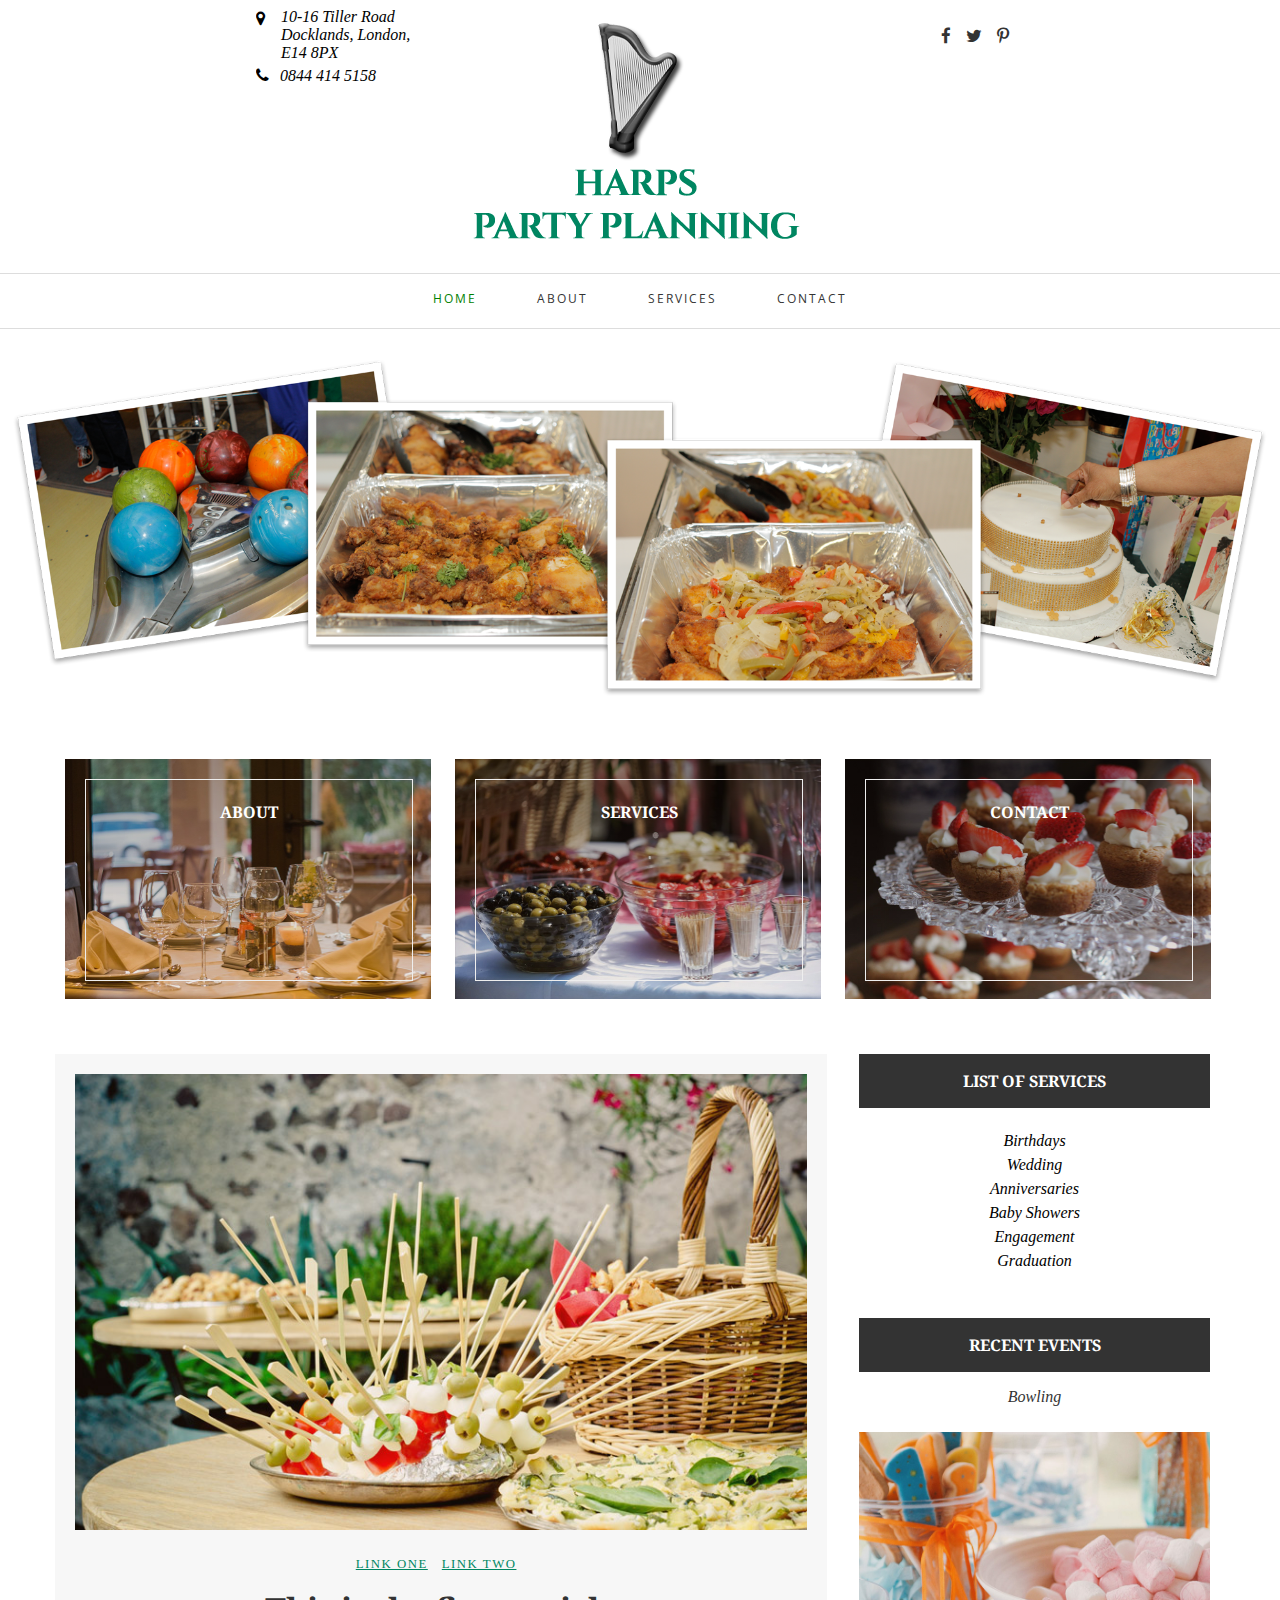
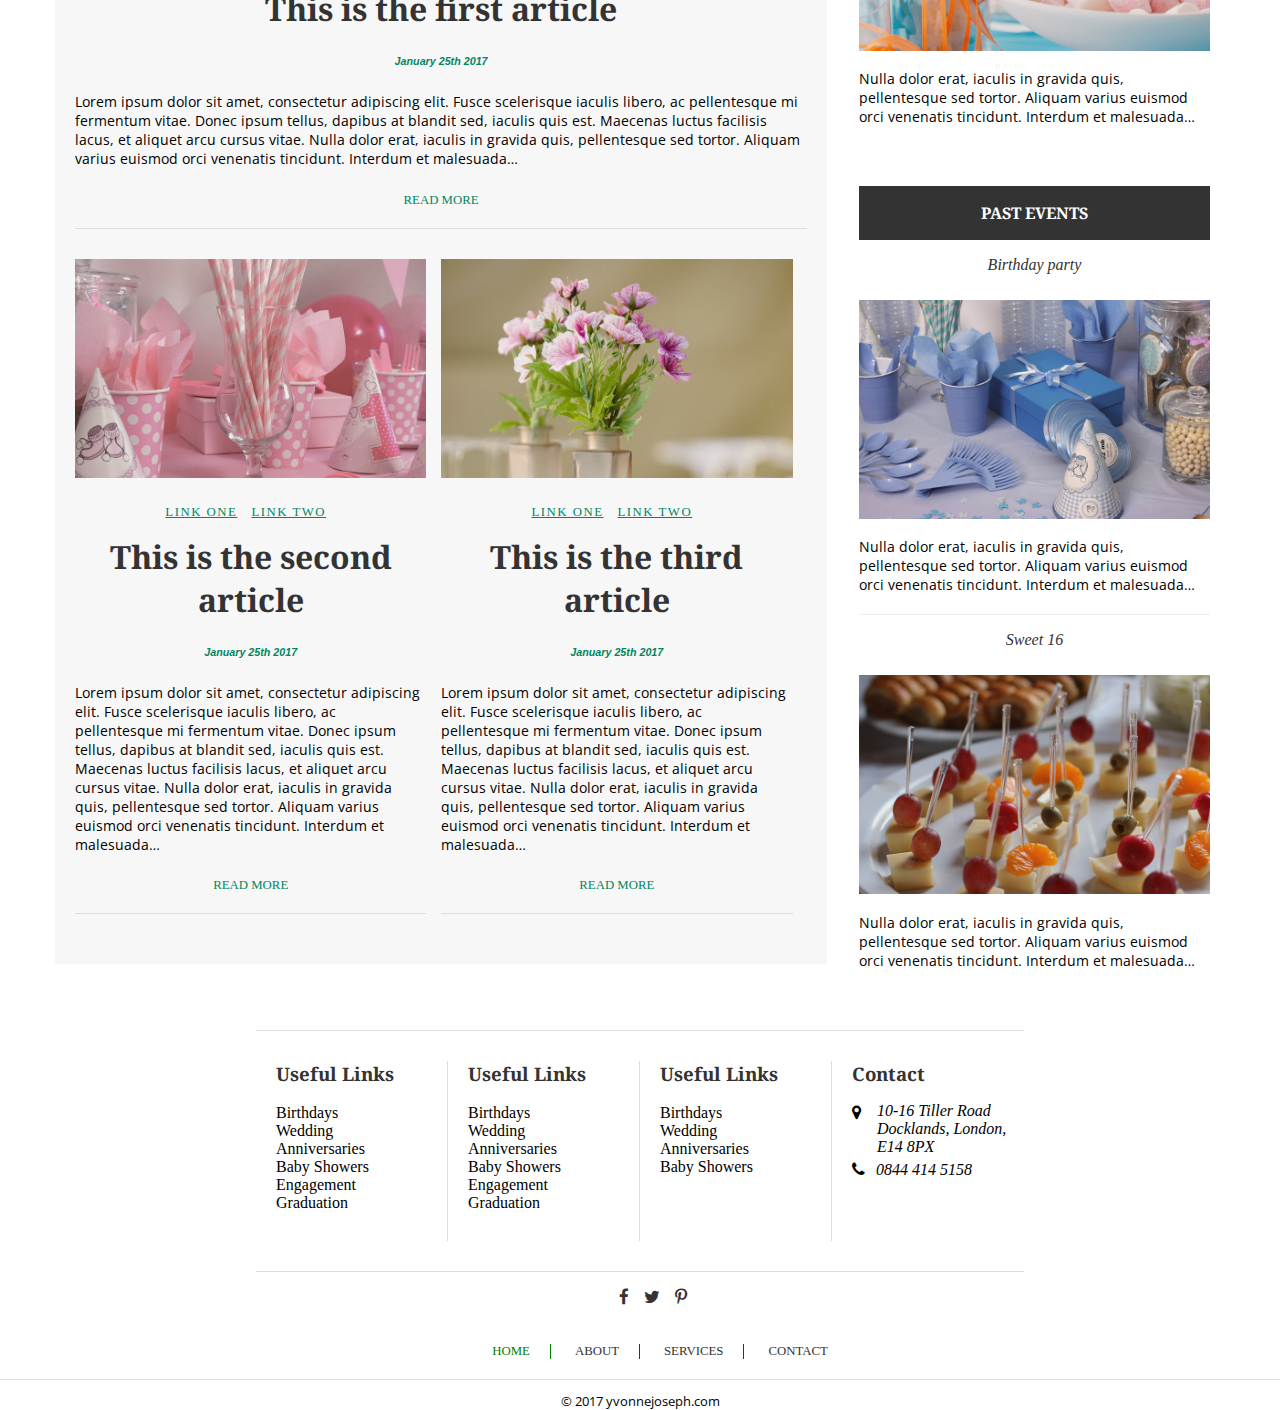
<file: index.html>
<!DOCTYPE html>
<html lang="en">
	<head>
		<title>Party Planning website</title>
		<meta charset="utf-8">
		<link rel="stylesheet" href="https://maxcdn.bootstrapcdn.com/font-awesome/4.7.0/css/font-awesome.min.css">
		<link rel="stylesheet" type="text/CSS" href="css/style.css" media="screen">
		<meta name="viewport" content="width=device-width, initial-scale=1.0">
		<link href="https://fonts.googleapis.com/css?family=Droid+Serif|Open+Sans|Vollkorn" rel="stylesheet">
	</head>
	<body>
		<header>
			<section class="headerContainer">
				<div class="headerContact">
					<i class="fa fa-map-marker"></i>
					<address>
						<span class="address">10-16 Tiller Road
					Docklands, London, E14 8PX </span><br/>
						<span class="phone">0844 414 5158</span>
					</address>
					<i class="fa fa-phone"></i>
				</div>
				<div class="logo">
					<img src="images/logo2.png">
				</div>
				<div class="mobilelogo">
				</div>
				<div class="headerSocial">
					<ul>
						<li class="FB"><a href="index.html#"><i class="fa fa-facebook fa-lg"></i></a></li>
						<li class="Twitter"><a href="index.html#"><i class="fa fa-twitter fa-lg"></i></a></li>
						<li class="Pintrest"><a href="index.html#"><i class="fa fa-pinterest-p fa-lg"></i></a></li>
					</ul>
				</div>
			</section>
			<nav class="mainNav">
				<div class="navContainer">
					<ul>
						<li><a href="index.html" alt="home page"class="active">Home</a></li>
						<li><a href="about.html" alt="about page">About</a></li>
						<li><a href="services.html" alt="services page">Services</a></li>
						<li><a href="contact.html" alt="contact page" >Contact</a></li>
					</ul>
				</div>
			</nav>
		</header>
		<section class="mainContainer">
			<section class="hero">
			</section>
			<section class="main">
				<section class="imageLinks">
					<div class="homeLinks">
						<div id="about">
							<a href="about.html"></a>
							<div class="overlay">
								<h4>about</h4>
							</div>
						</div>
						
					</div>
					<div class="homeLinks">
						<div id="services">
							<a href="services.html"></a>
							<div class="overlay">
								<h4>services</h4>
							</div>
						</div>
					</div>
					<div class="homeLinks">
						<div id="contact">
							<a href="contact.html"></a>
							<div class="overlay">
								<h4>contact</h4>
							</div>
						</div>
					</div>
				</section>
				<section class="mainContent">
					<section class="content">
						<article class="fullArticle">
							<img src="images/home6a.jpg"/>
							<div class="articleLinks">
								<a href="index.html#">Link one</a>
								<a href="index.html#">Link two</a>
							</div>
							<h1>This is the first article</h1>
							<h6 class="date">January 25th 2017</h6>
							<p class="mainArticles">Lorem ipsum dolor sit amet, consectetur adipiscing elit. Fusce scelerisque iaculis libero, ac pellentesque mi fermentum vitae. Donec ipsum tellus, dapibus at blandit sed, iaculis quis est. Maecenas luctus facilisis lacus, et aliquet arcu cursus vitae. Nulla dolor erat, iaculis in gravida quis, pellentesque sed tortor. Aliquam varius euismod orci venenatis tincidunt. Interdum et malesuada…</p>
							<a href="index.html#" class="readMore">Read more</a>
						</article>
						<article class="doubleArticle">
							<img src="images/home4a.jpg" title="home2"/>
							<div class="articleLinks">
								<a href="index.html#">Link one</a>
								<a href="index.html#">Link two</a>
							</div>
							<h1>This is the second article</h1>
							<h6 class="date">January 25th 2017</h6>
							<p class="mainArticles">Lorem ipsum dolor sit amet, consectetur adipiscing elit. Fusce scelerisque iaculis libero, ac pellentesque mi fermentum vitae. Donec ipsum tellus, dapibus at blandit sed, iaculis quis est. Maecenas luctus facilisis lacus, et aliquet arcu cursus vitae. Nulla dolor erat, iaculis in gravida quis, pellentesque sed tortor. Aliquam varius euismod orci venenatis tincidunt. Interdum et malesuada…</p>
							<a href="index.html#" class="readMore">Read more</a>
						</article>
						<article class="doubleArticle">
							<img src="images/home7a.jpg"/>
							<div class="articleLinks">
								<a href="index.html#">Link one</a>
								<a href="index.html#">Link two</a>
							</div>
							<h1>This is the third article</h1>
							<h6 class="date">January 25th 2017</h6>
							<p class="mainArticles">Lorem ipsum dolor sit amet, consectetur adipiscing elit. Fusce scelerisque iaculis libero, ac pellentesque mi fermentum vitae. Donec ipsum tellus, dapibus at blandit sed, iaculis quis est. Maecenas luctus facilisis lacus, et aliquet arcu cursus vitae. Nulla dolor erat, iaculis in gravida quis, pellentesque sed tortor. Aliquam varius euismod orci venenatis tincidunt. Interdum et malesuada…</p>
							<a href="index.html#" class="readMore">Read more</a>
						</article>
					</section>
					<aside class="sideBar">
						<aside>
							<h2>List of Services</h2>
							<ul>
								<li>Birthdays</li>
								<li>Wedding</li>
								<li>Anniversaries</li>
								<li>Baby Showers</li>
								<li>Engagement</li>
								<li>Graduation</li>
							</ul>
						</aside>
						<aside>
							<h2>Recent events</h2>
							<h3>Bowling</h3>
							<img src="images/home8a.jpg"/>
							<p>Nulla dolor erat, iaculis in gravida quis, pellentesque sed tortor. Aliquam varius euismod orci venenatis tincidunt. Interdum et malesuada…</p>
						</aside>
						<aside>
							<h2>Past events</h2>
							<h3>Birthday party</h3>
							<img src="images/home5a.jpg"/>
							<p>Nulla dolor erat, iaculis in gravida quis, pellentesque sed tortor. Aliquam varius euismod orci venenatis tincidunt. Interdum et malesuada…</p>
							<h3>Sweet 16</h3>
							<img src="images/home9a.jpg"/>
							<p>Nulla dolor erat, iaculis in gravida quis, pellentesque sed tortor. Aliquam varius euismod orci venenatis tincidunt. Interdum et malesuada…</p>
						</aside>
					</aside>
				</section>
				
			</section>
			<footer>
				<section class="footerContact">
					<div class="usefulLinks">
						<h3>Useful Links</h3>
							<ul>
								<li>Birthdays</li>
								<li>Wedding</li>
								<li>Anniversaries</li>
								<li>Baby Showers</li>
								<li>Engagement</li>
								<li>Graduation</li>
							</ul>
					</div>
					<div class="associations">
						<h3>Useful Links</h3>
								<ul>
									<li>Birthdays</li>
									<li>Wedding</li>
									<li>Anniversaries</li>
									<li>Baby Showers</li>
									<li>Engagement</li>
									<li>Graduation</li>
								</ul>
					</div>
					<div class="venue">
						<h3>Useful Links</h3>
							<ul>
								<li>Birthdays</li>
								<li>Wedding</li>
								<li>Anniversaries</li>
								<li>Baby Showers</li>
							</ul>
					</div>
					<div class="contact">
						<h3>Contact</h3>
						<i class="fa fa-map-marker"></i>
						<address>
						<span class="address">10-16 Tiller Road
					Docklands, London, E14 8PX </span><br/>
						<span class="phone">0844 414 5158</span>
						</address>
						<i class="fa fa-phone"></i>
				</div>
					</div>
				</section>
				<section class="socialMedia">
					<div class="footerSocial">
					<ul>
						<li class="FB"><a href="index.html#"><i class="fa fa-facebook fa-lg"></i></a></li>
						<li class="Twitter"><a href="index.html#"><i class="fa fa-twitter fa-lg"></i></a></li>
						<li class="Pintrest"><a href="index.html#"><i class="fa fa-pinterest-p fa-lg"></i></a></li>
					</ul>
				</div>
				</section>
				<section class="footerLinks">
					<nav class="footerNav">
						<div>
							<ul>
								<li><a href="index.html" alt="home page"class="active">Home</a></li>
								<li><a href="about.html" alt="about page">About</a></li>
								<li><a href="services.html" alt="services page">Services</a></li>
								<li><a href="contact.html" alt="contact page">Contact</a></li>
							</ul>
						</div>
					</nav>
				</section>
				<section class="copyrightInfo">
					<p>&copy 2017 yvonnejoseph.com</p>
				</section>
			</footer>
		</section>
	</body>
</html>
</file>
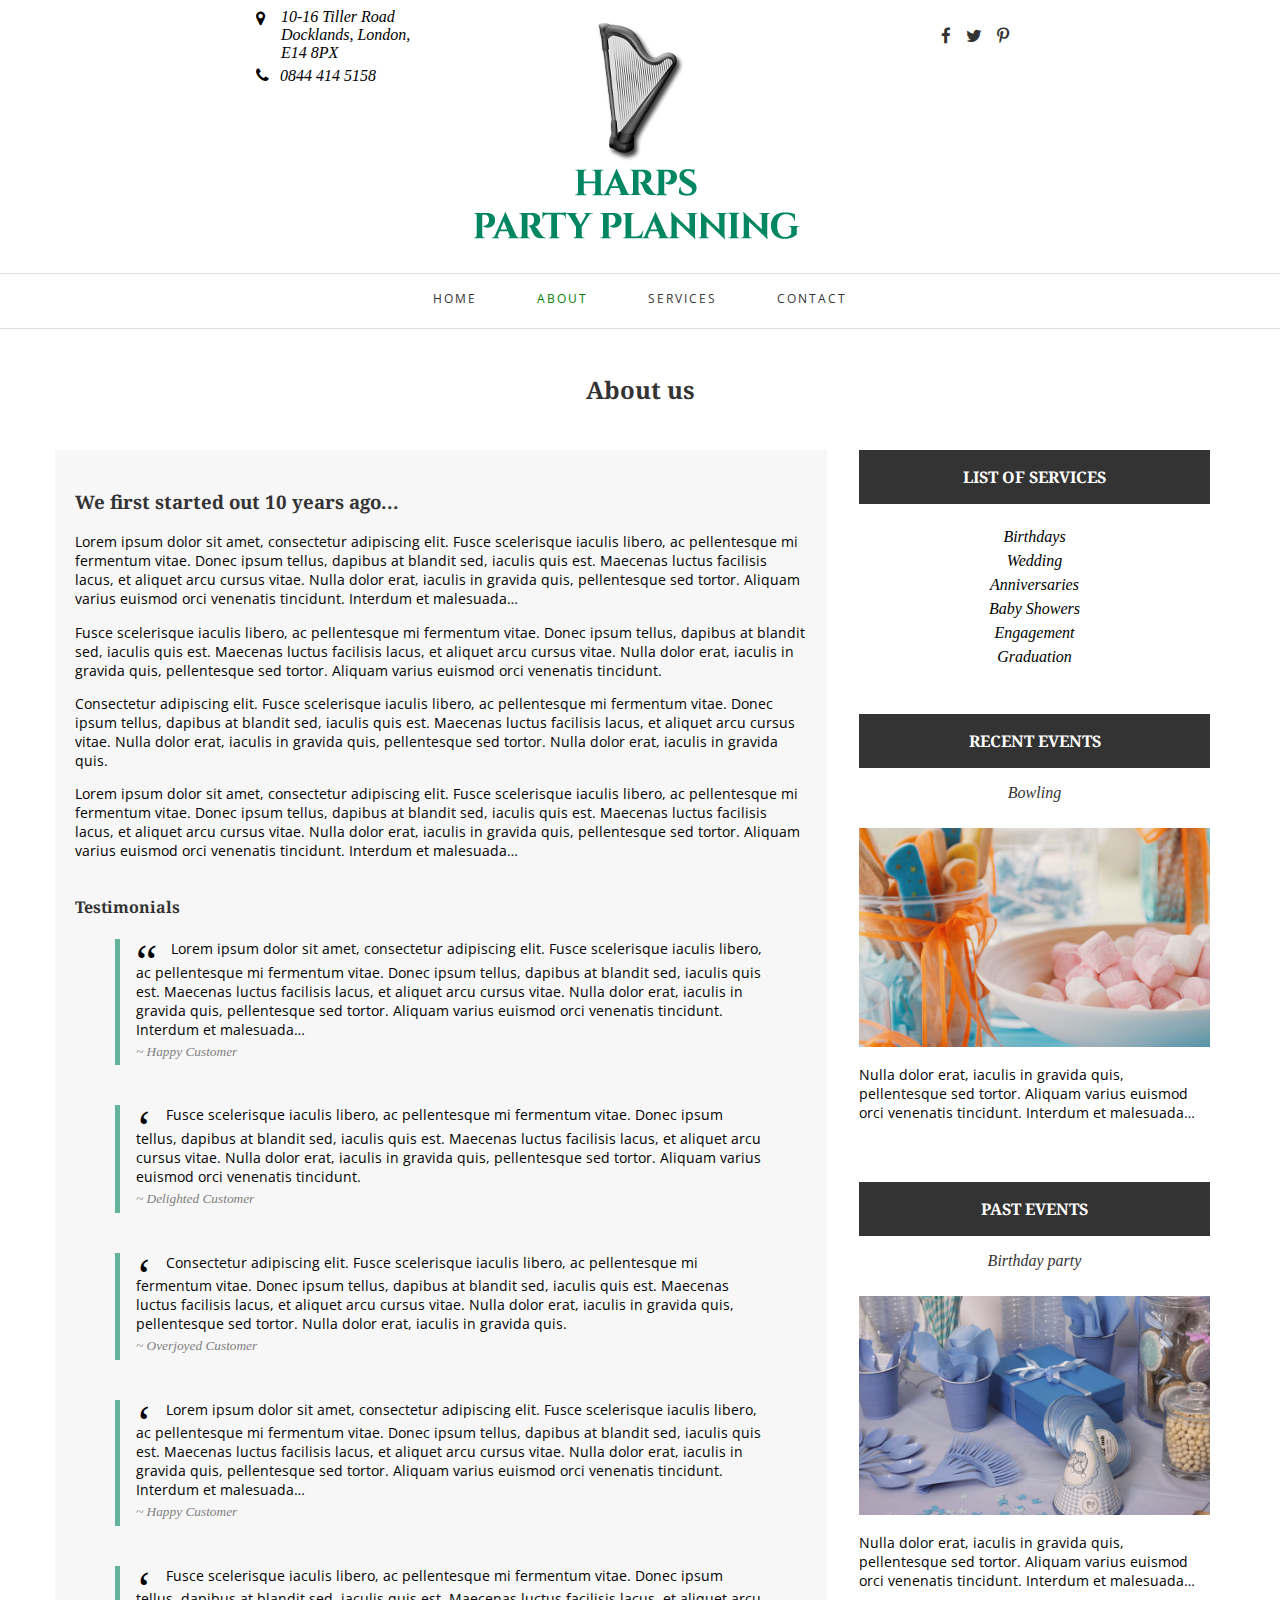
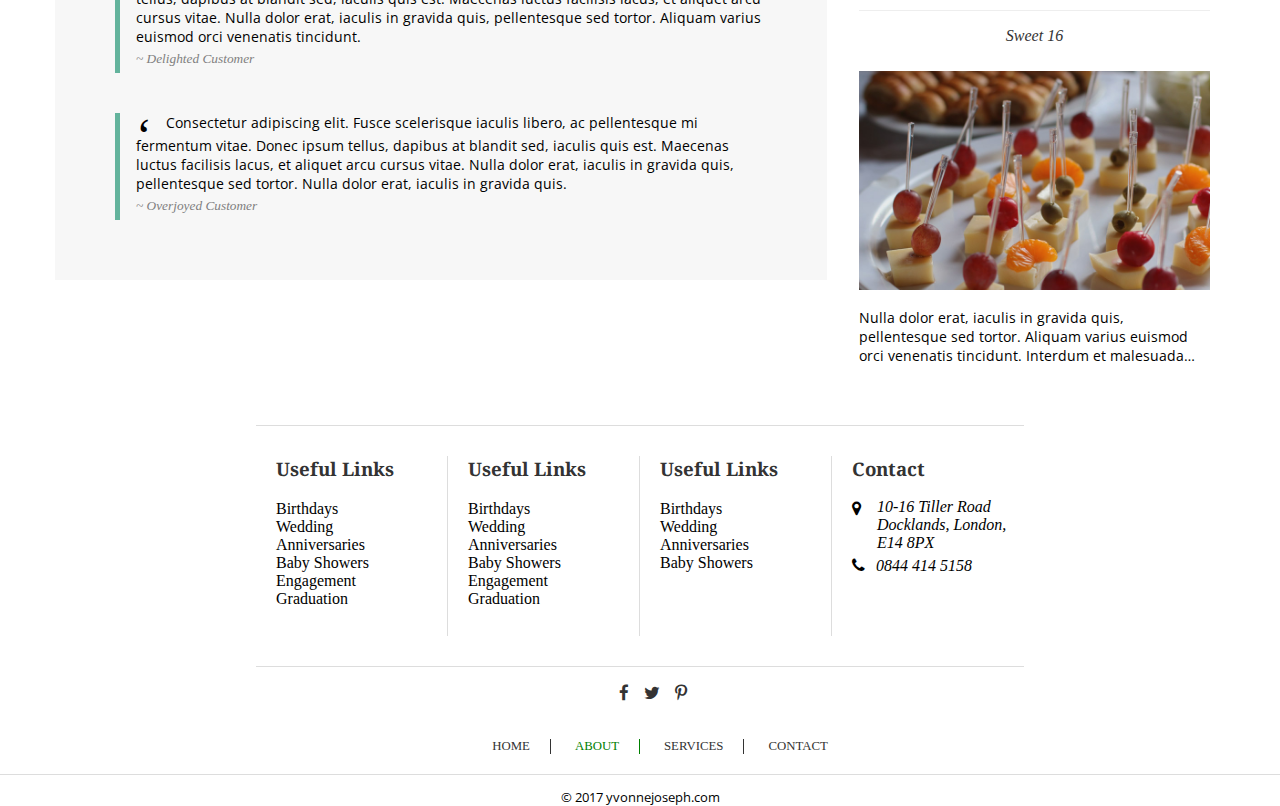
<file: about.html>
<!DOCTYPE html>
<html lang="en">
		<head>
			<title>About page</title>
			<meta charset="utf-8">
			<link rel="stylesheet" href="https://maxcdn.bootstrapcdn.com/font-awesome/4.7.0/css/font-awesome.min.css">
			<link rel="stylesheet" type="text/CSS" href="css/style.css" media="screen">
			<meta name="viewport" content="width=device-width, initial-scale=1.0">
			<link href="https://fonts.googleapis.com/css?family=Droid+Serif|Open+Sans|Vollkorn" rel="stylesheet">
	</head>
		<body>
		<header>
			<section class="headerContainer">
				<div class="headerContact">
					<i class="fa fa-map-marker"></i>
					<address>
					<span class="address">10-16 Tiller Road
					Docklands, London, E14 8PX </span><br/>
					<span class="phone">0844 414 5158</span>
					</address>
					<i class="fa fa-phone"></i>
				</div>
				<div class="logo">
					<img src="images/logo2.png">
				</div>
				<div class="mobilelogo">
				</div>
				<div class="headerSocial">
					<ul>
						<li class="FB"><a href="about.html#"><i class="fa fa-facebook fa-lg"></i></a></li>
						<li class="Twitter"><a href="about.html#"><i class="fa fa-twitter fa-lg"></i></a></li>
						<li class="Pintrest"><a href="about.html#"><i class="fa fa-pinterest-p fa-lg"></i></a></li>
					</ul>
				</div>
			</section>
			<nav class="mainNav">
				<div class="navContainer">
					<ul>
						<li><a href="index.html" alt="home page" >Home</a></li>
						<li><a href="about.html" alt="about page"class="active">About</a></li>
						<li><a href="services.html" alt="services page">Services</a></li>
						<li><a href="contact.html" alt="contact page">Contact</a></li>
					</ul>
				</div>
			</nav>
		</header>
		<section class="mainContainer">
			<!--<section class="hero">
			</section> -->
			<section class="main">
					<h2>About us</h2>
				<section class="mainContent">
					<section class="content">
						<article class="fullArticle">
							<h3>We first started out 10 years ago...</h3>
							<p class="mainArticles">Lorem ipsum dolor sit amet, consectetur adipiscing elit. Fusce scelerisque iaculis libero, ac pellentesque mi fermentum vitae. Donec ipsum tellus, dapibus at blandit sed, iaculis quis est. Maecenas luctus facilisis lacus, et aliquet arcu cursus vitae. Nulla dolor erat, iaculis in gravida quis, pellentesque sed tortor. Aliquam varius euismod orci venenatis tincidunt. Interdum et malesuada…</p>
							<p class="mainArticles">Fusce scelerisque iaculis libero, ac pellentesque mi fermentum vitae. Donec ipsum tellus, dapibus at blandit sed, iaculis quis est. Maecenas luctus facilisis lacus, et aliquet arcu cursus vitae. Nulla dolor erat, iaculis in gravida quis, pellentesque sed tortor. Aliquam varius euismod orci venenatis tincidunt.</p>
							<p class="mainArticles">Consectetur adipiscing elit. Fusce scelerisque iaculis libero, ac pellentesque mi fermentum vitae. Donec ipsum tellus, dapibus at blandit sed, iaculis quis est. Maecenas luctus facilisis lacus, et aliquet arcu cursus vitae. Nulla dolor erat, iaculis in gravida quis, pellentesque sed tortor. Nulla dolor erat, iaculis in gravida quis.</p>
							<p class="mainArticles">Lorem ipsum dolor sit amet, consectetur adipiscing elit. Fusce scelerisque iaculis libero, ac pellentesque mi fermentum vitae. Donec ipsum tellus, dapibus at blandit sed, iaculis quis est. Maecenas luctus facilisis lacus, et aliquet arcu cursus vitae. Nulla dolor erat, iaculis in gravida quis, pellentesque sed tortor. Aliquam varius euismod orci venenatis tincidunt. Interdum et malesuada…</p>							
						</article>
						<article class="fullArticle">
							<h4>Testimonials</h4>
							<blockquote>
								<p>Lorem ipsum dolor sit amet, consectetur adipiscing elit. Fusce scelerisque iaculis libero, ac pellentesque mi fermentum vitae. Donec ipsum tellus, dapibus at blandit sed, iaculis quis est. Maecenas luctus facilisis lacus, et aliquet arcu cursus vitae. Nulla dolor erat, iaculis in gravida quis, pellentesque sed tortor. Aliquam varius euismod orci venenatis tincidunt. Interdum et malesuada…</p>
								<small>Happy Customer</small>
							</blockquote>
							<blockquote>
								<p>Fusce scelerisque iaculis libero, ac pellentesque mi fermentum vitae. Donec ipsum tellus, dapibus at blandit sed, iaculis quis est. Maecenas luctus facilisis lacus, et aliquet arcu cursus vitae. Nulla dolor erat, iaculis in gravida quis, pellentesque sed tortor. Aliquam varius euismod orci venenatis tincidunt.
								</p>
								<small>Delighted Customer</small>
							</blockquote>
							<blockquote>
								<p>Consectetur adipiscing elit. Fusce scelerisque iaculis libero, ac pellentesque mi fermentum vitae. Donec ipsum tellus, dapibus at blandit sed, iaculis quis est. Maecenas luctus facilisis lacus, et aliquet arcu cursus vitae. Nulla dolor erat, iaculis in gravida quis, pellentesque sed tortor. Nulla dolor erat, iaculis in gravida quis.
								</p>
								<small>Overjoyed Customer</small>
							</blockquote>
							<blockquote>
								<p>Lorem ipsum dolor sit amet, consectetur adipiscing elit. Fusce scelerisque iaculis libero, ac pellentesque mi fermentum vitae. Donec ipsum tellus, dapibus at blandit sed, iaculis quis est. Maecenas luctus facilisis lacus, et aliquet arcu cursus vitae. Nulla dolor erat, iaculis in gravida quis, pellentesque sed tortor. Aliquam varius euismod orci venenatis tincidunt. Interdum et malesuada…</p>
								<small>Happy Customer</small>
							</blockquote>
							<blockquote>
								<p>Fusce scelerisque iaculis libero, ac pellentesque mi fermentum vitae. Donec ipsum tellus, dapibus at blandit sed, iaculis quis est. Maecenas luctus facilisis lacus, et aliquet arcu cursus vitae. Nulla dolor erat, iaculis in gravida quis, pellentesque sed tortor. Aliquam varius euismod orci venenatis tincidunt.
								</p>
								<small>Delighted Customer</small>
							</blockquote>
							<blockquote>
								<p>Consectetur adipiscing elit. Fusce scelerisque iaculis libero, ac pellentesque mi fermentum vitae. Donec ipsum tellus, dapibus at blandit sed, iaculis quis est. Maecenas luctus facilisis lacus, et aliquet arcu cursus vitae. Nulla dolor erat, iaculis in gravida quis, pellentesque sed tortor. Nulla dolor erat, iaculis in gravida quis.
								</p>
								<small>Overjoyed Customer</small>
							</blockquote>
						</article>
						<!--<article class="doubleArticle">
							<img src="images/home4a.jpg" title="home2"/>
							<div class="articleLinks">
								<a href="#">Link one</a>
								<a href="#">Link two</a>
							</div>
							<h1>This is the second article</h1>
							<h6 class="date">January 25th 2017</h6>
							<p class="mainArticles">Lorem ipsum dolor sit amet, consectetur adipiscing elit. Fusce scelerisque iaculis libero, ac pellentesque mi fermentum vitae. Donec ipsum tellus, dapibus at blandit sed, iaculis quis est. Maecenas luctus facilisis lacus, et aliquet arcu cursus vitae. Nulla dolor erat, iaculis in gravida quis, pellentesque sed tortor. Aliquam varius euismod orci venenatis tincidunt. Interdum et malesuada…</p>
							<a href="#" class="readMore">Read more</a>
						</article>
						<article class="doubleArticle">
							<img src="images/home7a.jpg"/>
							<div class="articleLinks">
								<a href="#">Link one</a>
								<a href="#">Link two</a>
							</div>
							<h1>This is the third article</h1>
							<h6 class="date">January 25th 2017</h6>
							<p class="mainArticles">Lorem ipsum dolor sit amet, consectetur adipiscing elit. Fusce scelerisque iaculis libero, ac pellentesque mi fermentum vitae. Donec ipsum tellus, dapibus at blandit sed, iaculis quis est. Maecenas luctus facilisis lacus, et aliquet arcu cursus vitae. Nulla dolor erat, iaculis in gravida quis, pellentesque sed tortor. Aliquam varius euismod orci venenatis tincidunt. Interdum et malesuada…</p>
							<a href="#" class="readMore">Read more</a>
						</article> -->
					</section>
					<aside class="sideBar">
						<aside>
							<h2>List of Services</h2>
							<ul>
								<li>Birthdays</li>
								<li>Wedding</li>
								<li>Anniversaries</li>
								<li>Baby Showers</li>
								<li>Engagement</li>
								<li>Graduation</li>
							</ul>
						</aside>
						<aside>
							<h2>Recent events</h2>
							<h3>Bowling</h3>
							<img src="images/home8a.jpg"/>
							<p>Nulla dolor erat, iaculis in gravida quis, pellentesque sed tortor. Aliquam varius euismod orci venenatis tincidunt. Interdum et malesuada…</p>
						</aside>
						<aside>
							<h2>Past events</h2>
							<h3>Birthday party</h3>
							<img src="images/home5a.jpg"/>
							<p>Nulla dolor erat, iaculis in gravida quis, pellentesque sed tortor. Aliquam varius euismod orci venenatis tincidunt. Interdum et malesuada…</p>
							<h3>Sweet 16</h3>
							<img src="images/home9a.jpg"/>
							<p>Nulla dolor erat, iaculis in gravida quis, pellentesque sed tortor. Aliquam varius euismod orci venenatis tincidunt. Interdum et malesuada…</p>
						</aside>
					</aside>
				</section>
				
			</section>
			<footer>
				<section class="footerContact">
					<div class="usefulLinks">
						<h3>Useful Links</h3>
							<ul>
								<li>Birthdays</li>
								<li>Wedding</li>
								<li>Anniversaries</li>
								<li>Baby Showers</li>
								<li>Engagement</li>
								<li>Graduation</li>
							</ul>
					</div>
					<div class="associations">
						<h3>Useful Links</h3>
								<ul>
									<li>Birthdays</li>
									<li>Wedding</li>
									<li>Anniversaries</li>
									<li>Baby Showers</li>
									<li>Engagement</li>
									<li>Graduation</li>
								</ul>
					</div>
					<div class="venue">
						<h3>Useful Links</h3>
							<ul>
								<li>Birthdays</li>
								<li>Wedding</li>
								<li>Anniversaries</li>
								<li>Baby Showers</li>
							</ul>
					</div>
					<div class="contact">
						<h3>Contact</h3>
						<i class="fa fa-map-marker"></i>
					    <address>
					    <span class="address">10-16 Tiller Road
					    Docklands, London, E14 8PX </span><br/>
					    <span class="phone">0844 414 5158</span>
					    </address>
					    <i class="fa fa-phone"></i>
				</div>
					</div>
				</section>
				<section class="socialMedia">
					<div class="footerSocial">
					<ul>
						<li class="FB"><a href="about.html#"><i class="fa fa-facebook fa-lg"></i></a></li>
						<li class="Twitter"><a href="about.html#"><i class="fa fa-twitter fa-lg"></i></a></li>
						<li class="Pintrest"><a href="about.html#"><i class="fa fa-pinterest-p fa-lg"></i></a></li>
					</ul>
				</div>
				</section>
				<section class="footerLinks">
					<nav class="footerNav">
						<div>
							<ul>
								<li><a href="index.html" alt="home page" >Home</a></li>
								<li><a href="about.html" alt="about page"class="active">About</a></li>
								<li><a href="services.html" alt="services page">Services</a></li>
								<li><a href="contact.html" alt="contact page">Contact</a></li>
							</ul>
						</div>
					</nav>
				</section>
				<section class="copyrightInfo">
					<p>&copy 2017 yvonnejoseph.com</p>
				</section>
			</footer>
		</section>
	</body>
</html>
</file>
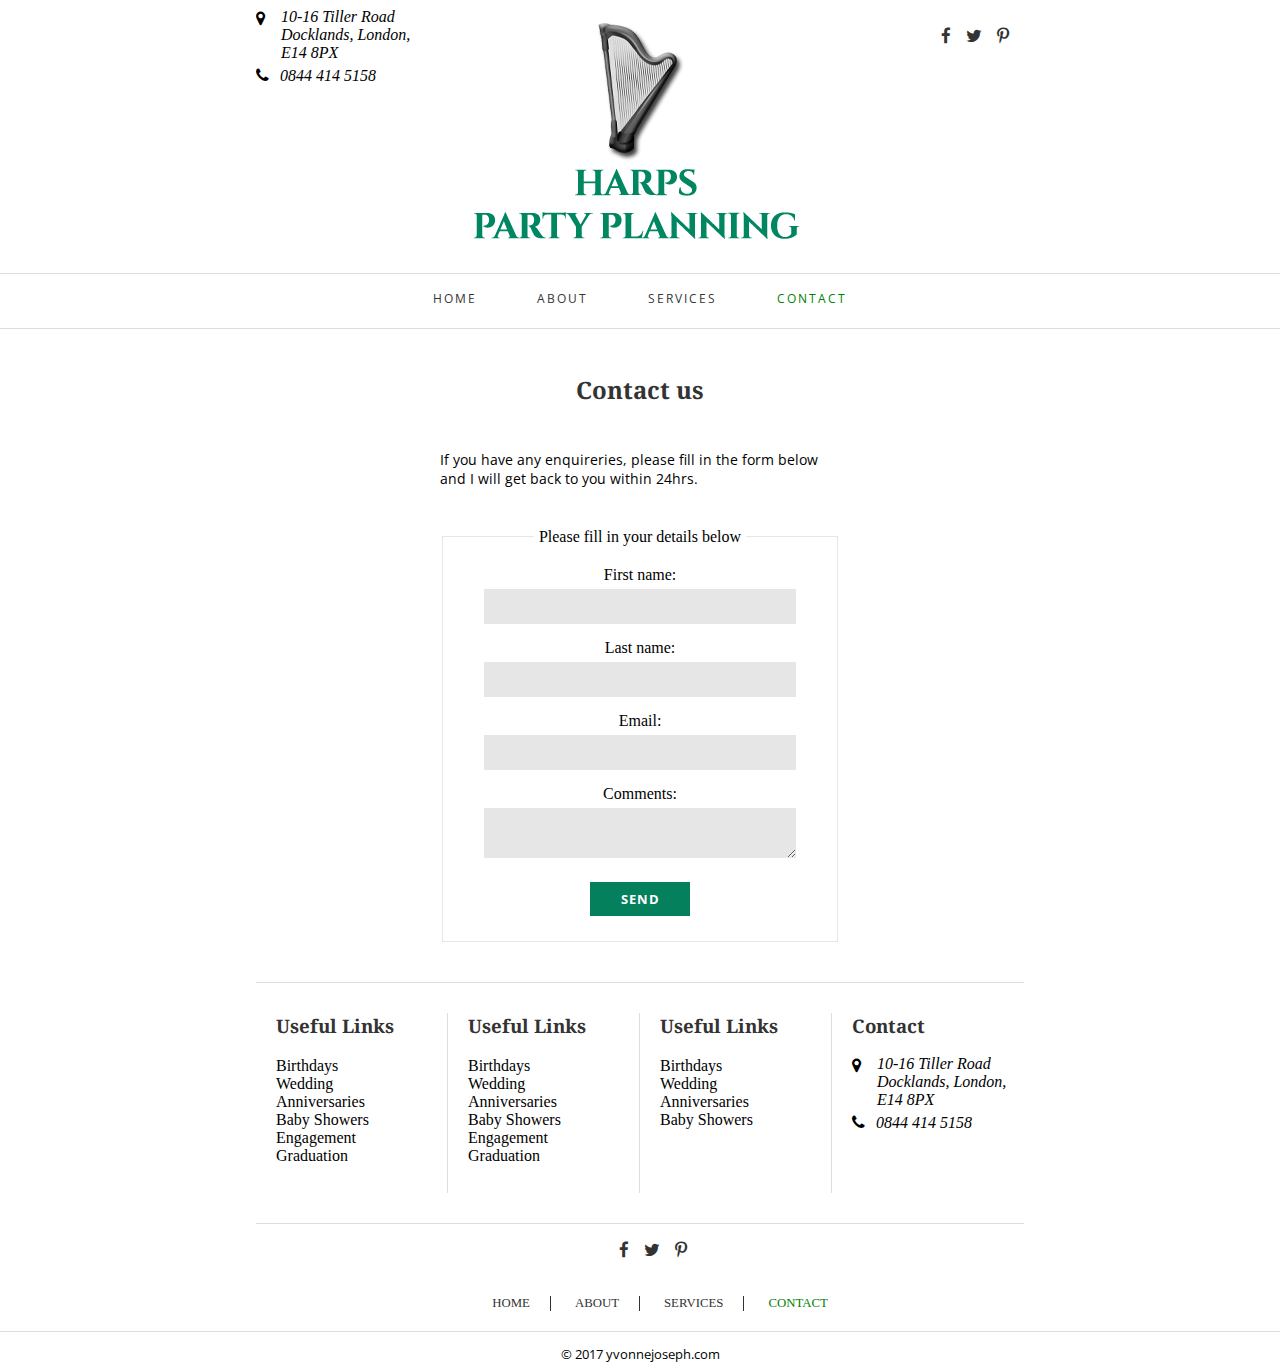
<file: contact.html>
<!DOCTYPE html>
<html lang="en">
	<head>
		<title>Contact</title>
		<meta charset="utf-8">
		<link rel="stylesheet" <link rel="stylesheet" href="https://maxcdn.bootstrapcdn.com/font-awesome/4.7.0/css/font-awesome.min.css">
		<link rel="stylesheet" type="text/CSS" href="css/style.css" media="screen">
		<meta name="viewport" content="width=device-width, initial-scale=1.0">
		<link href="https://fonts.googleapis.com/css?family=Droid+Serif|Open+Sans|Vollkorn" rel="stylesheet">
	</head>
<body>
		<header>
			<section class="headerContainer">
				<div class="headerContact">
					<i class="fa fa-map-marker"></i>
					<address>
					<span class="address">10-16 Tiller Road
					Docklands, London, E14 8PX </span><br/>
					<span class="phone">0844 414 5158</span>
					</address>
					<i class="fa fa-phone"></i>
				</div>
				<div class="logo">
					<img src="images/logo2.png">
				</div>
				<div class="mobilelogo">
				</div>
				<div class="headerSocial">
					<ul>
						<li class="FB"><a href="contact.html#"><i class="fa fa-facebook fa-lg"></i></a></li>
						<li class="Twitter"><a href="contact.html#"><i class="fa fa-twitter fa-lg"></i></a></li>
						<li class="Pintrest"><a href="contact.html#"><i class="fa fa-pinterest-p fa-lg"></i></a></li>
					</ul>
				</div>
			</section>
			<nav class="mainNav">
				<div class="navContainer">
					<ul>
						<li><a href="index.html" alt="home page">Home</a></li>
						<li><a href="about.html" alt="about page">About</a></li>
						<li><a href="services.html" alt="services page">Services</a></li>
						<li><a href="contact.html" alt="contact page"class="active">Contact</a></li>
					</ul>
				</div>
			</nav>
		</header>
		<section class="mainContainer">
			<!--<section class="hero">
			</section>-->
			<section class="main">
			<!--
				<section class="imageLinks">
					<div class="homeLinks">
						<div id="about">
							<a href="about.html"></a>
							<div class="overlay">
								<h4>about</h4>
							</div>
						</div>
						
					</div>
					<div class="homeLinks">
						<div id="services">
							<a href="services.html"></a>
							<div class="overlay">
								<h4>services</h4>
							</div>
						</div>
					</div>
					<div class="homeLinks">
						<div id="contact">
							<a href="contact.html"></a>
							<div class="overlay">
								<h4>contact</h4>
							</div>
						</div>
					</div>
				</section> -->
				<section class="mainContent">
					<h2>Contact us</h2>
					
						<section class="details">
						<p class="details">If you have any enquireries, please fill in the form below and I will get back to you within 24hrs.</p>
							<div id="form-messages"></div>
							<div class="details">
								<form method="POST" id="mainForm" action="mailer.php">
									<fieldset>
									<legend>Please fill in your details below</legend>
										<label for="firstName">First name:</label>
										<input type="text" id="firstName" name="firstName" required/>
										<label for="lastName">Last name:</label>
										<input type="text" id="lastName" name="lastName" required/>
										<label for="email">Email:</label>
										<input type="email" id="email" name="email" required/>
										<label for="comments">Comments:</label>
										<textarea id="comments" name="message" required></textarea>
										<input type="submit" value="Send"/>
									</fieldset>
								</form>
							</div>	
						</section>				
				</section>
				
			</section>
			<footer>
				<section class="footerContact">
					<div class="usefulLinks">
						<h3>Useful Links</h3>
							<ul>
								<li>Birthdays</li>
								<li>Wedding</li>
								<li>Anniversaries</li>
								<li>Baby Showers</li>
								<li>Engagement</li>
								<li>Graduation</li>
							</ul>
					</div>
					<div class="associations">
						<h3>Useful Links</h3>
								<ul>
									<li>Birthdays</li>
									<li>Wedding</li>
									<li>Anniversaries</li>
									<li>Baby Showers</li>
									<li>Engagement</li>
									<li>Graduation</li>
								</ul>
					</div>
					<div class="venue">
						<h3>Useful Links</h3>
							<ul>
								<li>Birthdays</li>
								<li>Wedding</li>
								<li>Anniversaries</li>
								<li>Baby Showers</li>
							</ul>
					</div>
					<div class="contact">
						<h3>Contact</h3>
						<i class="fa fa-map-marker"></i>
					    <address>
					    <span class="address">10-16 Tiller Road
					Docklands, London, E14 8PX </span><br/>
					    <span class="phone">0844 414 5158</span>
					    </address>
					    <i class="fa fa-phone"></i>
				</div>
					</div>
				</section>
				<section class="socialMedia">
					<div class="footerSocial">
					<ul>
						<li class="FB"><a href="contact.html#"><i class="fa fa-facebook fa-lg"></i></a></li>
						<li class="Twitter"><a href="contact.html#"><i class="fa fa-twitter fa-lg"></i></a></li>
						<li class="Pintrest"><a href="contact.html#"><i class="fa fa-pinterest-p fa-lg"></i></a></li>
					</ul>
				</div>
				</section>
				<section class="footerLinks">
					<nav class="footerNav">
						<div>
							<ul>
								<li><a href="index.html" alt="home page">Home</a></li>
								<li><a href="about.html" alt="about page">About</a></li>
								<li><a href="services.html" alt="services page">Services</a></li>
								<li><a href="contact.html" alt="contact page"class="active">Contact</a></li>
							</ul>
						</div>
					</nav>
				</section>
				<section class="copyrightInfo">
					<p>&copy 2017 yvonnejoseph.com</p>
				</section>
			</footer>
		</section>
		<script
  			src="https://code.jquery.com/jquery-2.2.4.min.js"
  			integrity="sha256-BbhdlvQf/xTY9gja0Dq3HiwQF8LaCRTXxZKRutelT44="
  			crossorigin="anonymous">
		</script>
		<script src="js/formproc.js"></script>
	</body>
</html>
</file>
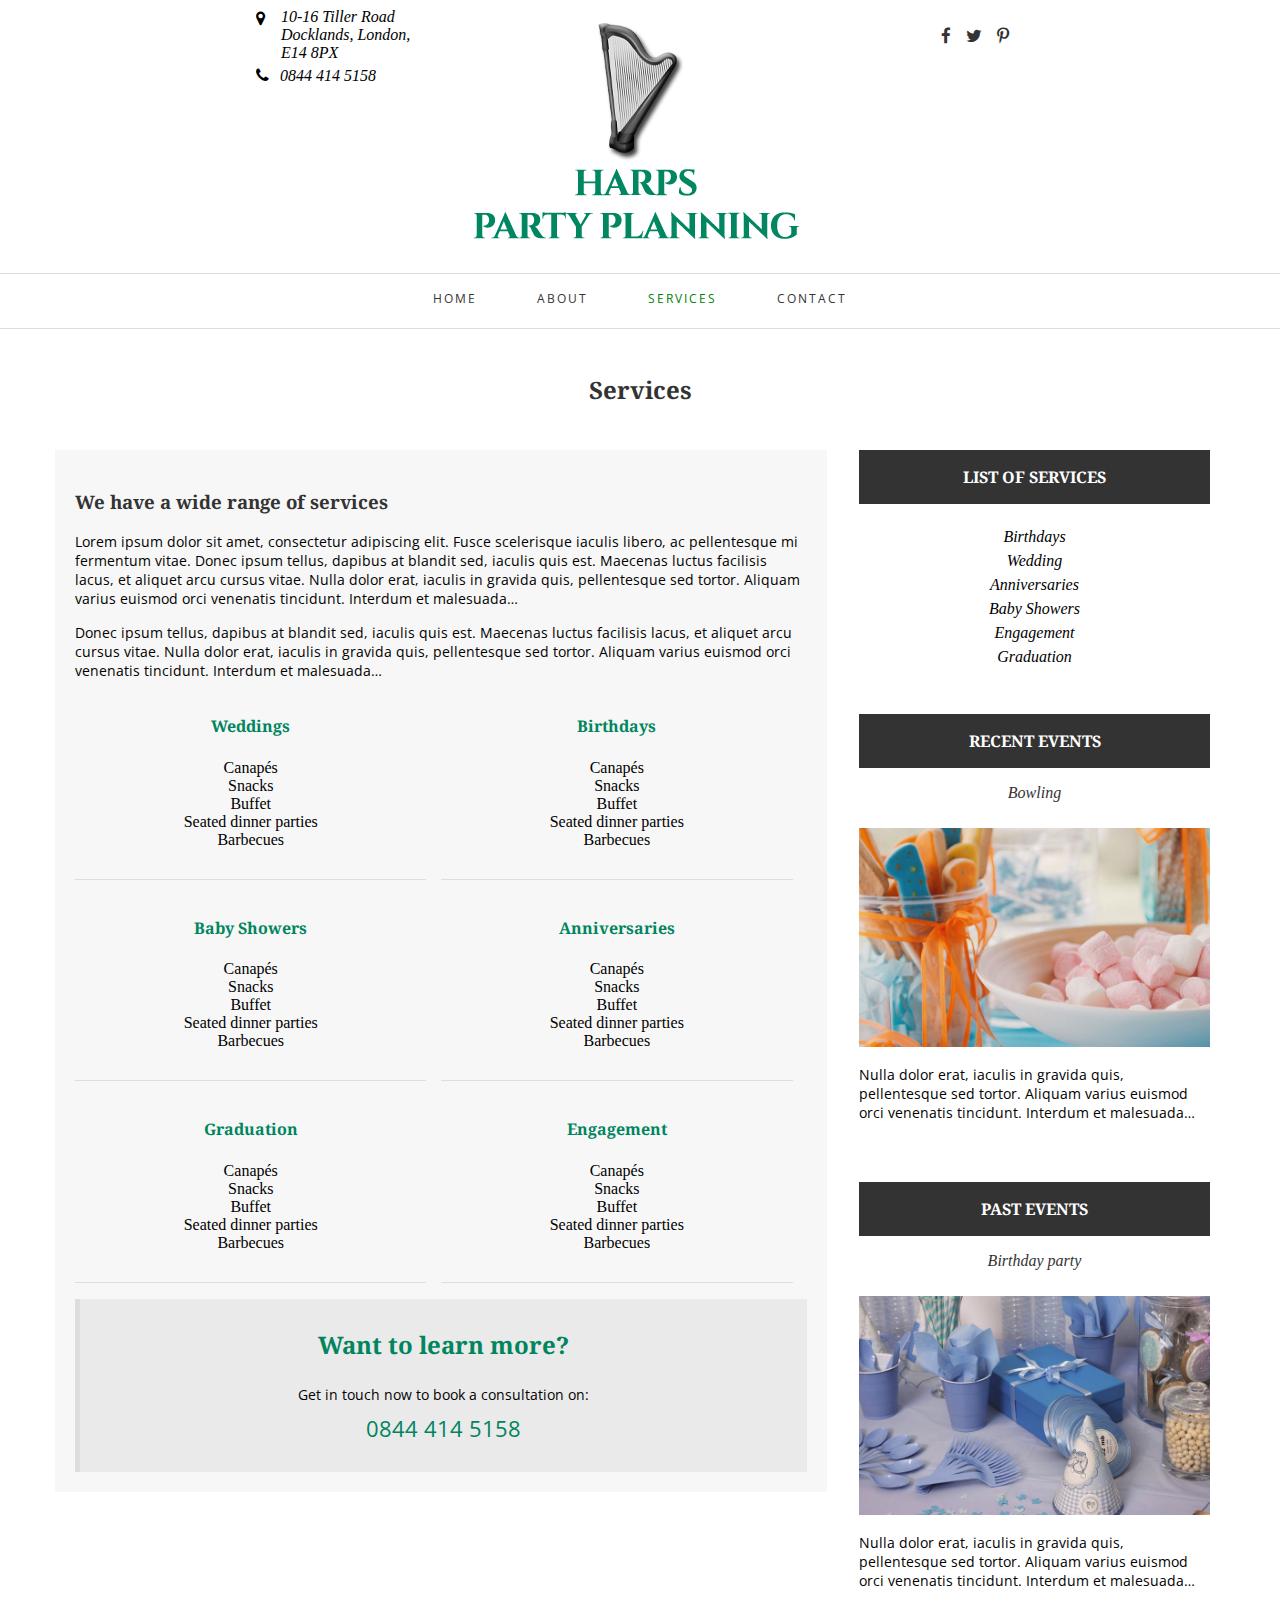
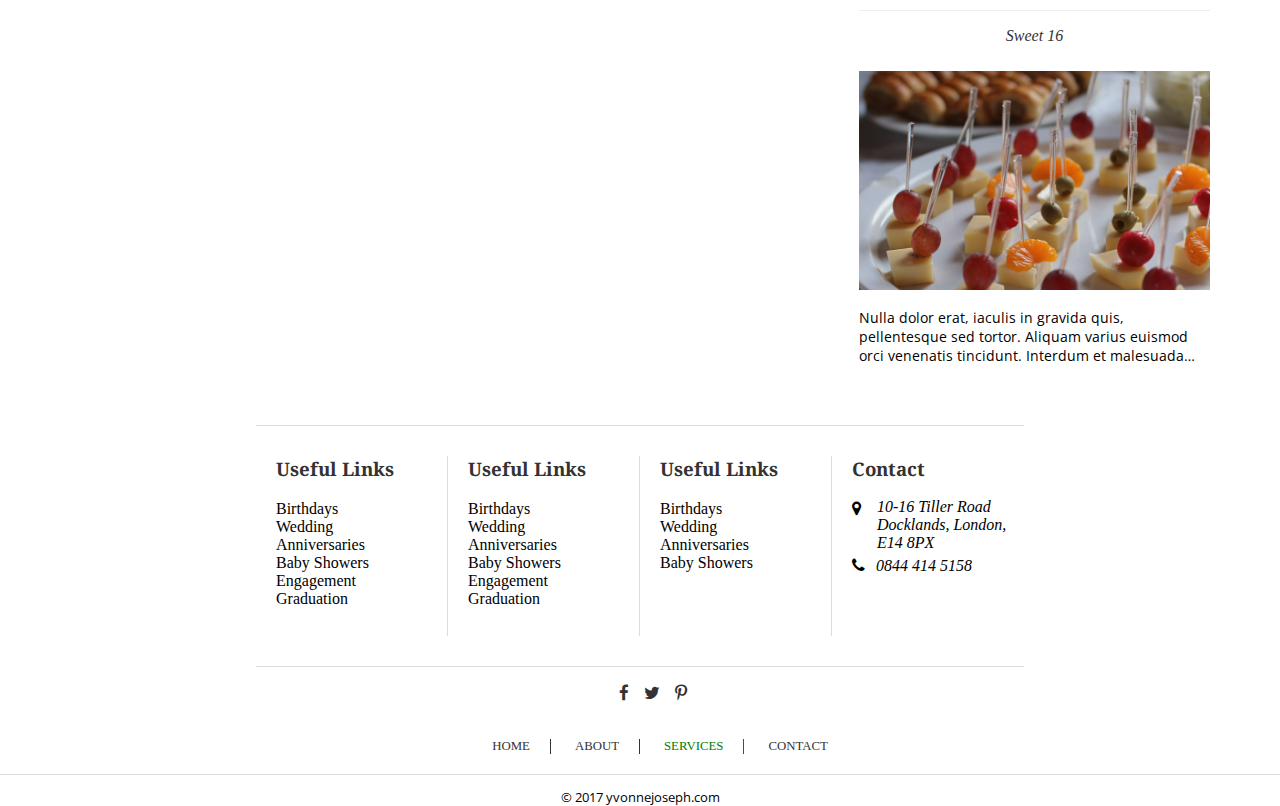
<file: services.html>
<!DOCTYPE html>
<html lang="en">
		<head>
			<title>Services</title>
			<meta charset="utf-8">
			<link rel="stylesheet" href="https://maxcdn.bootstrapcdn.com/font-awesome/4.7.0/css/font-awesome.min.css">
			<link rel="stylesheet" type="text/CSS" href="css/style.css" media="screen">
			<meta name="viewport" content="width=device-width, initial-scale=1.0">
			<link href="https://fonts.googleapis.com/css?family=Droid+Serif|Open+Sans|Vollkorn" rel="stylesheet">
	</head>
<body>
		<header>
			<section class="headerContainer">
				<div class="headerContact">
					<i class="fa fa-map-marker"></i>
					<address>
					<span class="address">10-16 Tiller Road
					Docklands, London, E14 8PX </span><br/>
					<span class="phone">0844 414 5158</span>
					</address>
					<i class="fa fa-phone"></i>
				</div>
				<div class="logo">
					<img src="images/logo2.png">
				</div>
				<div class="mobilelogo">
				</div>
				<div class="headerSocial">
					<ul>
						<li class="FB"><a href="services.html#"><i class="fa fa-facebook fa-lg"></i></a></li>
						<li class="Twitter"><a href="services.html#"><i class="fa fa-twitter fa-lg"></i></a></li>
						<li class="Pintrest"><a href="services.html#"><i class="fa fa-pinterest-p fa-lg"></i></a></li>
					</ul>
				</div>
			</section>
			<nav class="mainNav">
				<div class="navContainer">
					<ul>
						<li><a href="index.html" alt="home page">Home</a></li>
						<li><a href="about.html" alt="about page">About</a></li>
						<li><a href="services.html" alt="services page" class="active">Services</a></li>
						<li><a href="contact.html" alt="contact page">Contact</a></li>
					</ul>
				</div>
			</nav>
		</header>
		<section class="mainContainer">
			<!--<section class="hero">
			</section>-->
			<section class="main">
					<h2>Services</h2>
				<section class="mainContent">
					<section class="content">
						<article class="fullArticle">
							<h3>We have a wide range of services</h3>
							<p class="mainArticles">Lorem ipsum dolor sit amet, consectetur adipiscing elit. Fusce scelerisque iaculis libero, ac pellentesque mi fermentum vitae. Donec ipsum tellus, dapibus at blandit sed, iaculis quis est. Maecenas luctus facilisis lacus, et aliquet arcu cursus vitae. Nulla dolor erat, iaculis in gravida quis, pellentesque sed tortor. Aliquam varius euismod orci venenatis tincidunt. Interdum et malesuada…</p>
							<p class="mainArticles">Donec ipsum tellus, dapibus at blandit sed, iaculis quis est. Maecenas luctus facilisis lacus, et aliquet arcu cursus vitae. Nulla dolor erat, iaculis in gravida quis, pellentesque sed tortor. Aliquam varius euismod orci venenatis tincidunt. Interdum et malesuada…</p>	
							
						</article>
						<!-- <article class="fullArticle">
							<h4>Testimonials</h4>
							<blockquote>
								<p>Lorem ipsum dolor sit amet, consectetur adipiscing elit. Fusce scelerisque iaculis libero, ac pellentesque mi fermentum vitae. Donec ipsum tellus, dapibus at blandit sed, iaculis quis est. Maecenas luctus facilisis lacus, et aliquet arcu cursus vitae. Nulla dolor erat, iaculis in gravida quis, pellentesque sed tortor. Aliquam varius euismod orci venenatis tincidunt. Interdum et malesuada…</p>
								<small>Happy Customer</small>
							</blockquote>
							<blockquote>
								<p>Fusce scelerisque iaculis libero, ac pellentesque mi fermentum vitae. Donec ipsum tellus, dapibus at blandit sed, iaculis quis est. Maecenas luctus facilisis lacus, et aliquet arcu cursus vitae. Nulla dolor erat, iaculis in gravida quis, pellentesque sed tortor. Aliquam varius euismod orci venenatis tincidunt.
								</p>
								<small>Delighted Customer</small>
							</blockquote>
							<blockquote>
								<p>Consectetur adipiscing elit. Fusce scelerisque iaculis libero, ac pellentesque mi fermentum vitae. Donec ipsum tellus, dapibus at blandit sed, iaculis quis est. Maecenas luctus facilisis lacus, et aliquet arcu cursus vitae. Nulla dolor erat, iaculis in gravida quis, pellentesque sed tortor. Nulla dolor erat, iaculis in gravida quis.
								</p>
								<small>Overjoyed Customer</small>
							</blockquote>
							<blockquote>
								<p>Lorem ipsum dolor sit amet, consectetur adipiscing elit. Fusce scelerisque iaculis libero, ac pellentesque mi fermentum vitae. Donec ipsum tellus, dapibus at blandit sed, iaculis quis est. Maecenas luctus facilisis lacus, et aliquet arcu cursus vitae. Nulla dolor erat, iaculis in gravida quis, pellentesque sed tortor. Aliquam varius euismod orci venenatis tincidunt. Interdum et malesuada…</p>
								<small>Happy Customer</small>
							</blockquote>
							<blockquote>
								<p>Fusce scelerisque iaculis libero, ac pellentesque mi fermentum vitae. Donec ipsum tellus, dapibus at blandit sed, iaculis quis est. Maecenas luctus facilisis lacus, et aliquet arcu cursus vitae. Nulla dolor erat, iaculis in gravida quis, pellentesque sed tortor. Aliquam varius euismod orci venenatis tincidunt.
								</p>
								<small>Delighted Customer</small>
							</blockquote>
							<blockquote>
								<p>Consectetur adipiscing elit. Fusce scelerisque iaculis libero, ac pellentesque mi fermentum vitae. Donec ipsum tellus, dapibus at blandit sed, iaculis quis est. Maecenas luctus facilisis lacus, et aliquet arcu cursus vitae. Nulla dolor erat, iaculis in gravida quis, pellentesque sed tortor. Nulla dolor erat, iaculis in gravida quis.
								</p>
								<small>Overjoyed Customer</small>
							</blockquote>
						</article> -->
						<article class="doubleArticle">
							<h4>Weddings</h4>
							<ul>
								<li>Canapés</li>
								<li>Snacks</li>
								<li>Buffet</li>
								<li>Seated dinner parties</li>
								<li>Barbecues</li>
							</ul>
						</article>
						<article class="doubleArticle">
							<h4>Birthdays</h4>
							<ul>
								<li>Canapés</li>
								<li>Snacks</li>
								<li>Buffet</li>
								<li>Seated dinner parties</li>
								<li>Barbecues</li>
							</ul>
						</article>
						<article class="doubleArticle">
							<h4>Baby Showers</h4>
							<ul>
								<li>Canapés</li>
								<li>Snacks</li>
								<li>Buffet</li>
								<li>Seated dinner parties</li>
								<li>Barbecues</li>
							</ul>
						</article>
						<article class="doubleArticle">
							<h4>Anniversaries</h4>
							<ul>
								<li>Canapés</li>
								<li>Snacks</li>
								<li>Buffet</li>
								<li>Seated dinner parties</li>
								<li>Barbecues</li>
							</ul>
						</article>
						<article class="doubleArticle">
							<h4>Graduation</h4>
							<ul>
								<li>Canapés</li>
								<li>Snacks</li>
								<li>Buffet</li>
								<li>Seated dinner parties</li>
								<li>Barbecues</li>
							</ul>
						</article>
						<article class="doubleArticle">
							<h4>Engagement</h4>
							<ul>
								<li>Canapés</li>
								<li>Snacks</li>
								<li>Buffet</li>
								<li>Seated dinner parties</li>
								<li>Barbecues</li>
							</ul>
						</article>
						<article class="fullArticle">
							<div class="callToAction">
								<h3>Want to learn more?</h3>
								<p>Get in touch now to book a consultation on: <span/>0844 414 5158 </span></p>
							</div>
						</article>	
						
					</section>
					<aside class="sideBar">
						<aside>
							<h2>List of Services</h2>
							<ul>
								<li>Birthdays</li>
								<li>Wedding</li>
								<li>Anniversaries</li>
								<li>Baby Showers</li>
								<li>Engagement</li>
								<li>Graduation</li>
							</ul>
						</aside>
						<aside>
							<h2>Recent events</h2>
							<h3>Bowling</h3>
							<img src="images/home8a.jpg"/>
							<p>Nulla dolor erat, iaculis in gravida quis, pellentesque sed tortor. Aliquam varius euismod orci venenatis tincidunt. Interdum et malesuada…</p>
						</aside>
						<aside>
							<h2>Past events</h2>
							<h3>Birthday party</h3>
							<img src="images/home5a.jpg"/>
							<p>Nulla dolor erat, iaculis in gravida quis, pellentesque sed tortor. Aliquam varius euismod orci venenatis tincidunt. Interdum et malesuada…</p>
							<h3>Sweet 16</h3>
							<img src="images/home9a.jpg"/>
							<p>Nulla dolor erat, iaculis in gravida quis, pellentesque sed tortor. Aliquam varius euismod orci venenatis tincidunt. Interdum et malesuada…</p>
						</aside>
					</aside>
				</section>
				
			</section>
			<footer>
				<section class="footerContact">
					<div class="usefulLinks">
						<h3>Useful Links</h3>
							<ul>
								<li>Birthdays</li>
								<li>Wedding</li>
								<li>Anniversaries</li>
								<li>Baby Showers</li>
								<li>Engagement</li>
								<li>Graduation</li>
							</ul>
					</div>
					<div class="associations">
						<h3>Useful Links</h3>
								<ul>
									<li>Birthdays</li>
									<li>Wedding</li>
									<li>Anniversaries</li>
									<li>Baby Showers</li>
									<li>Engagement</li>
									<li>Graduation</li>
								</ul>
					</div>
					<div class="venue">
						<h3>Useful Links</h3>
							<ul>
								<li>Birthdays</li>
								<li>Wedding</li>
								<li>Anniversaries</li>
								<li>Baby Showers</li>
							</ul>
					</div>
					<div class="contact">
						<h3>Contact</h3>
						<i class="fa fa-map-marker"></i>
					    <address>
					    <span class="address">10-16 Tiller Road
					    Docklands, London, E14 8PX </span><br/>
					   <span class="phone">0844 414 5158</span>
					   </address>
					   <i class="fa fa-phone"></i>
				</div>
					</div>
				</section>
				<section class="socialMedia">
					<div class="footerSocial">
					<ul>
						<li class="FB"><a href="services.html#"><i class="fa fa-facebook fa-lg"></i></a></li>
						<li class="Twitter"><a href="services.html#"><i class="fa fa-twitter fa-lg"></i></a></li>
						<li class="Pintrest"><a href="services.html#"><i class="fa fa-pinterest-p fa-lg"></i></a></li>
					</ul>
				</div>
				</section>
				<section class="footerLinks">
					<nav class="footerNav">
						<div>
							<ul>
								<li><a href="index.html" alt="home page">Home</a></li>
								<li><a href="about.html" alt="about page">About</a></li>
								<li><a href="services.html" alt="services page" class="active">Services</a></li>
								<li><a href="contact.html" alt="contact page">Contact</a></li>
							</ul>
						</div>
					</nav>
				</section>
				<section class="copyrightInfo">
					<p>&copy 2017 yvonnejoseph.com</p>
				</section>
			</footer>
		</section>
	</body>
</html>
</file>
<file: css/style.css>
body {
  background-color: #ffffff;
  margin: 10px auto;
  padding: 0;
  width: 100%;
  min-width: 320px;
  max-width: 2000px;
}

p{
  font-family: 'Open Sans', sans-serif;
  font-size: .9em;
}

h1, h2, h3, h4 ,h5,h6 {
 font-family: 'Droid Serif', serif;
 color: #333;
}

h1 {
  font-size: 2em;
  margin: 15px 0;
  padding: 0;
}

blockquote::before {
  content: open-quote;
  font-size: 3em;
  line-height: 0.03em;
  margin-right: 0.21em;
  vertical-align: -0.5em;
}

blockquote {
  border-left: 5px solid hsla(163, 100%, 26%, 0.6);
  padding-left: 1em;
  margin-bottom: 40px;
}

blockquote p {
  display: inline;
}

small::before {
  content: "~ ";
}

small {
  color: hsl(0, 0%, 50%);
  display: block;
  font-style: italic;
  line-height: 2em;
}

/* --- Header starts here --- */

header {
  height: auto;
  width: 100%;
}

.headerContainer {
  margin: 0 auto 20px;
  overflow: hidden;
  width: 60%;
}

.logo {
  width:50%;
  float:left;
  text-align: center;
}

.mobilelogo{
  display: none;
}

.headerSocial {
  float: right;
  text-align: right;
  width: 25%;
}

.headerSocial > ul {
  display: inline-block;
  list-style: outside none none;
  text-align: center;
}

.headerSocial li {
  display: inline-block;
  float: left;
  padding-right: 15px;
}

.headerSocial li a {
  color: #333333;
  font-size: 0.8em;
}

.headerSocial li a:hover {
  color: #008661;
}

.headerContact {
	width:25%;
	float:left;
}

address {
  max-width: 155px;
}

.address {
	margin-left: 25px;
	float: right;
	margin-top: -20px;
	margin-bottom: 5px;
}

.phone {
	float: right;
	margin-right: 35px;
}

/* --- Header starts here --- */

/* --- Navigation starts here --- */
	
.mainNav {
  background-color: #ffffff;
  border-bottom: 1px solid #dddddd;
  border-top: 1px solid #dddddd;
  clear: both;
  width: 100%;
  min-width: 320px
}

.navContainer {
  text-align: center;
}

.navContainer > ul {
  display: inline-block;
  list-style: outside none none;
  margin: 0;
  padding: 0;
}

.navContainer li {
  float: left;
}

.navContainer a {
  color: hsl(0, 0%, 20%);
  display: inline-block;
  font-family: 'Open Sans', sans-serif;
  font-size: 0.75em;
  line-height: 50px;
  padding: 0 30px;
  text-decoration: none;
  text-transform: uppercase;
  letter-spacing: 2px;
}

.navContainer li a.active , .footerNav a.active {
    color: green;
}

/* --- Navigation ends here --- */


.mainContainer{
	width: 100%;
	height: 200px;
}

.hero{
	width: 100%;
	height: 400px;
	background-image: url("../images/banner.png");
	background-position: center center;
	background-repeat: no-repeat;
	background-size: contain;
}

.main{
	/*width: 60%;*/
	max-width: 1170px;
	margin: 0 auto;
	/*height: auto;*/
}

.imageLinks {
  width: 100%;
  margin: 20px 0 40px 0;
}

/* --- images are here --- */

.homeLinks {
  box-sizing: border-box;
  display: inline-block;
  margin-bottom: 5px;
  min-width: 200px;
  padding: 10px;
  text-align: center;
  width: 33%;
}

#about, #services, #contact {
  background-repeat: no-repeat;
  background-size: cover;
  height: 200px;
  padding: 20px;
  position: relative;
  text-align: center;
}

#about{
	background-image: linear-gradient(rgba(0, 0, 0, 0.3), rgba(0, 0, 0, 0) 100%), url("../images/home3a.jpg");
}

#services{
	background-image: linear-gradient(rgba(0,0,0,0.4), rgba(0, 0, 0, 0) 100%), url("../images/home2a.jpg");
}

#contact{
	background-image: linear-gradient(rgba(0,0,0,0.4), rgba(0, 0, 0, 0) 100%), url("../images/home1a.jpg");
}

.homeLinks a {
  display: block;
  height: 100%;
  left: 0;
  position: absolute;
  top: 0;
  width: 100%;
  z-index: 99;
}

.overlay {
  border: 1px solid #eeeeee;
  height: 100%;
  position: relative;
  width: 100%;
}

.overlay h4 {
  color: #ffffff;
  text-transform: uppercase;
}

/* --- main content starts here --- */

.mainContent {
  clear: both;
  width: 100%;
}

.content {
  background-color: hsl(0, 0%, 97%);
  box-sizing: border-box;
  float: left;
  overflow: hidden;
  padding: 20px 20px 0 20px;
  width: 66%;
}

section.content a, section.content h6 {
  color: #008661;
}

/* --- articles start here ---*/

article {
  overflow: hidden;
}

article:last-child {
  padding-bottom: 20px;
}

.fullArticle {
  clear: both;
}

.fullArticle > img {
  height: auto;
  width: 100%;
}

.articleLinks {
  padding-top: 20px;
  text-align: center;
}

.fullArticle h1, .doubleArticle h1, .date {
  text-align: center;
}

/*
.fullArticle > h3 {
  margin-top: 10px;
} */

.articleLinks > a {
  display: inline;
  font-size: 0.8em;
  letter-spacing: 1.5px;
  margin-right: 10px;
  text-transform: uppercase;
}

.callToAction {
  background-color: hsla(0, 0%, 50%, 0.1);
  border-left: 5px solid hsl(0, 0%, 87%);
  padding: 5px 20px;
  text-align: center;
}

.callToAction > h3 {
  color: hsl(163, 100%, 26%);
  font-size: 1.5em;
}
.callToAction span {
  color: hsl(163, 100%, 26%);
  display: block;
  font-size: 1.5em;
  padding: 10px 0;
}

em {
  font-weight: bold;
  margin-right: 2px;
  text-decoration: underline;
}

.date {
  font-family: sans-serif;
  font-style: oblique;
}

.readMore {
  border-bottom: 1px solid #dddddd;
  display: block;
  font-size: 0.8em;
  margin-bottom: 30px;
  padding-bottom: 20px;
  padding-top: 10px;
  text-align: center;
  text-decoration: none;
  text-transform: uppercase;
}

.doubleArticle {
  box-sizing: border-box;
  float: left;
  margin-right: 2%;
  overflow: hidden;
  width: 48%;
}

.doubleArticle > img {
  height: auto;
  width: 100%;
}

.doubleArticle h4 {
  color: hsl(163, 100%, 26%);
  text-align: center;
}

.doubleArticle > ul {
  border-bottom: 1px solid hsl(0, 0%, 87%);
  list-style: outside none none;
  padding: 0 0 30px;
  text-align: center;
}

/*
.doubleArticle li::before {
  content: "-";
  margin-right: 10px;
}
*/

/* --- Sidebar starts here ---*/

.sideBar {
  box-sizing: border-box;
  float: right;
  margin-right: 15px;
  width: 30%;
}

.sideBar h2 {
  background-color: #333;
  color: #ffffff;
  font-size: 1em;
  margin: 0;
  padding: 10px 0;
  text-align: center;
  text-transform: uppercase;
}

.sideBar p {
  border-bottom: 1px solid #eee;
  padding-bottom: 20px;
}

.sideBar ul {
  font-family: georgia;
  font-style: oblique;
  line-height: 1.5em;
  list-style: outside none none;
  padding: 5px 0;
  text-align: center;
}

.sideBar > aside {
  margin-bottom: 40px;
}

.sideBar img {
  margin-top: 10px;
  width: 100%;
}

.sideBar p:last-child {
  border: none;
}

aside h3 {
  font-family: georgia;
  font-size: 1em;
  font-style: oblique;
  font-weight: normal;
  text-align: center;
  color:#333;
}

/* --- Footer starts here --- */
 
footer {
  clear: both;
  height: 200px;
  width: 100%;
}

.footerLinks {
  border-bottom: 1px solid #dddddd;
  padding-bottom: 20px;
}

.footerNav {
  width: 100%;
}

.footerNav ul {
  list-style: outside none none;
  margin: 15px auto 0;
  text-align: center;
  width: 60%;
}

.footerNav li {
  display: inline;
}

.footerNav a {
  border-right: 1px solid;
  color: hsl(0, 0%, 20%);
  display: inline-block;
  font-size: 0.8em;
  padding: 0 20px;
  text-decoration: none;
  text-transform: uppercase;
}

.footerNav li:last-child a {
  border: medium none;
}

.footerContact {
  border-bottom: 1px solid #dddddd;
  margin: 0 auto;
  overflow: hidden;
  width: 60%;
  border-top: 1px solid #dddddd;
}

.footerContact div {
  border-right: 1px solid #dddddd;
  box-sizing: border-box;
  float: left;
  margin-bottom: 30px;
  margin-top: 30px;
  min-height: 180px;
  width: 25%;
}

.footerContact div:last-child {
  border: medium none;
}

.footerContact ul {
  list-style: outside none none;
  padding-left: 20px;
}

.footerContact h3, .footerContact p {
  margin-top: 0;
  padding-left: 20px;
}
.copyrightInfo  p {
  font-size: 0.8em;
  text-align: center;
}

.usefulLinks > h3 {
  padding-left: 20px;
}

/* --- footer social media --- */

.footerSocial {
	text-align: center;
}

.footerSocial > ul {
  display: inline-block;
  list-style: outside none none;
  text-align: center;
}

.footerSocial li {
  display: inline-block;
  float: left;
  padding-right: 15px;
}

.footerSocial li a {
  color: #333333;
  font-size: 0.8em;
}

.footerSocial li a:hover {
  color: #008661;
}

.contact address, .contact i {
	padding-left: 20px;
}

/* --- Footer starts here --- */

/* --- about page --- */

.main h2 {
	text-align: center;
	padding: 1em 0;
}

/* --- forms --- */

legend {
  padding: 0 5px;
}

fieldset {
  border: 1px solid hsl(0, 0%, 90%);
  padding: 15px;
  text-align: center;
}

label {
	display: block;
	padding: 5px;
}

input, textarea {
  background-color: hsl(0, 0%, 90%);
  border: medium none;
  color: hsl(0, 0%, 27%);
  margin: 0 5px 10px;
  padding: 10px;
  width: 80%;
}

input[type="submit"] {
  background-color: hsl(163, 93%, 26%);
  border: medium none;
  color: hsl(0, 0%, 100%);
  cursor: pointer;
  display: inline-block;
  font-family: "Open Sans" !important;
  font-weight: bold;
  letter-spacing: 1px;
  margin-top: 10px;
  padding: 8px 10px;
  text-align: center;
  text-transform: uppercase;
  width: 100px;
}

input[type="submit"]:hover {
	background-color: #444;
}

.details {
  margin: 0 auto 40px;
  max-width: 400px;
  min-width: 150px;
}

/* --- mobile --- */

@media only screen and (max-width: 555px){
	.headerContact , .headerSocial , .logo, .hero{
	  display: none;
	}
	.mobilelogo {
	  background-image: url("../images/logo-small.png");
	  background-position: center top;
	  background-repeat: no-repeat;
	  display: inline-block;
	  height: 140px;
	  width: 100%;
	}
	.navContainer a {
	  padding: 0 10px;
	  font-size: 0.70em;
	  letter-spacing: 1.5px;
	}
	.main, .footerContact {
	  width: 80%;
	}
	.homeLinks,  .content {
	  width: 100%;
	}

	.homeLinks{
	  padding: 10px 0 0 0;	
	}
	#about, #services, #contact {
	  height: 90px;
	  background-position: 0 50%;
	}

	.imageLinks {
	  margin: 20px 0 30px;
	}
	.content {
	  float: none;
	}
	.doubleArticle {
	  float: none;
	  margin-right: 0;
	  width: 100%;
	}

	.sideBar {
	  margin-right: 0;
	  width: 100%;
	  float: none;
	}
	.sideBar > aside {
	  margin-bottom: 20px;
	}

	.footerContact div {
	  border-bottom: 1px solid hsl(0, 0%, 87%);
	  border-right: medium none;
	  float: none;
	  margin-bottom: 30px;
	  margin-top: 30px;
	  min-height: auto;
	  padding: 0 0 10px;
	  width: 100%;
	  text-align: center;
	}
	.footerNav a {
	  border-right: 1px solid;
	  color: hsl(0, 0%, 20%);
	  display: inline-block;
	  font-size: 0.6em;
	  padding: 0 6px;
	  text-decoration: none;
	  text-transform: uppercase;
	}
	.footerNav ul {
	  padding: 0;
	  width: 100%;
	}
	.contact address {
	margin: 0 auto;
	}
	.contact i{
	display:none;	
	}
	.contact address span {
	margin-left: 0px;
	float: none;
	margin-top: 0px;
	margin-bottom: 0px;
	margin-right: 0px;
	}
}

/* --- tablet --- */

@media only screen and (max-width: 979px) and (min-width: 556px){
	.headerContact , .headerSocial , .logo, .hero{
	  display: none;
	}
	.mobilelogo {
	  background-image: url("../images/logo-small.png");
	  background-position: center top;
	  background-repeat: no-repeat;
	  display: inline-block;
	  height: 140px;
	  width: 100%;
	}
	.navContainer a {
	  padding: 0 20px;
	}
	.main, .footerContact {
	  width: 80%;
	}
	.homeLinks {
	box-sizing: border-box;
	display: inline-block;
	margin-bottom: 5px;
	min-width: 145px;
	padding: 5px;
	text-align: center;
	width: 32%;
	}
	
	.imageLinks {
		margin: 20px 0 20px 0;
		text-align: center;
	}
	
	#about, #services, #contact{
    height: 80px;
	padding: 12px;
    }
	
	.content {
	  width: 100%;
	}

	.sideBar {
	  float: none;
	  margin-right: 0;
	  overflow: hidden;
	  padding-top: 20px;
	  width: 100%;
	}
	
	.sideBar > aside {
	  margin-bottom: 20px;
	}

	.footerContact div {
	  float: left;
	  width: 50%;
	  text-align: center;
	}
	.footerNav a {
	  border-right: 1px solid;
	  color: hsl(0, 0%, 20%);
	  display: inline-block;
	  font-size: 0.6em;
	  padding: 0 6px;
	  text-decoration: none;
	  text-transform: uppercase;
	}
	
	.footerNav ul {
	  padding: 0;
	  width: 100%;
	}
	
	.footerContact div:last-child {
	 border-right: 1px solid hsl(0, 0%, 87%);
	}
	
	.contact address {
	margin: 0 auto;
	}
	
		.contact i{
	display:none;	
	}
	
	.contact address span {
	margin-left: 0px;
	float: none;
	margin-top: 0px;
	margin-bottom: 0px;
	margin-right: 0px;
	}
}

/* --- from tablet to min desktop --- */

@media only screen and (max-width:1200px) and (min-width: 980px ){
	.homeLinks {
	  box-sizing: border-box;
	  display: inline-block;
	  margin-bottom: 5px;
	  min-width: 200px;
	  padding: 10px;
	  text-align: center;
	  width: 33%;
	}
	
	.main {
	  max-width: 940px;
	}
	
	.content {
	  background-color: hsl(0, 0%, 94%);
	  box-sizing: border-box;
	  overflow: hidden;
	  padding: 20px;
	  width: 100%;
	}

	.sideBar {
	  box-sizing: border-box;
	  margin: 0;
	  width: 100%;
	}
	
	#about, #services, #contact {
	  height: 170px;
	}

	.sideBar > aside {
	  display: inline-block;
	  float: left;
	  margin-right: 0px;
	  width: 49%;
	}
	
	.sideBar aside:nth-child(2n+1) {
	  margin-right: 18px !important;
	}
	
	.mobilelogo{
	  display: none;
	}
	
	.contact address {
	  margin: 0px auto;
	}
	
	.contact i {
	  display:none;	
	}
	
	.contact address span {
	  margin-left: 0px;
	  float: none;
	  margin-top: 0px;
	  margin-bottom: 0px;
	  margin-right: 0px;
	}

}
</file>
